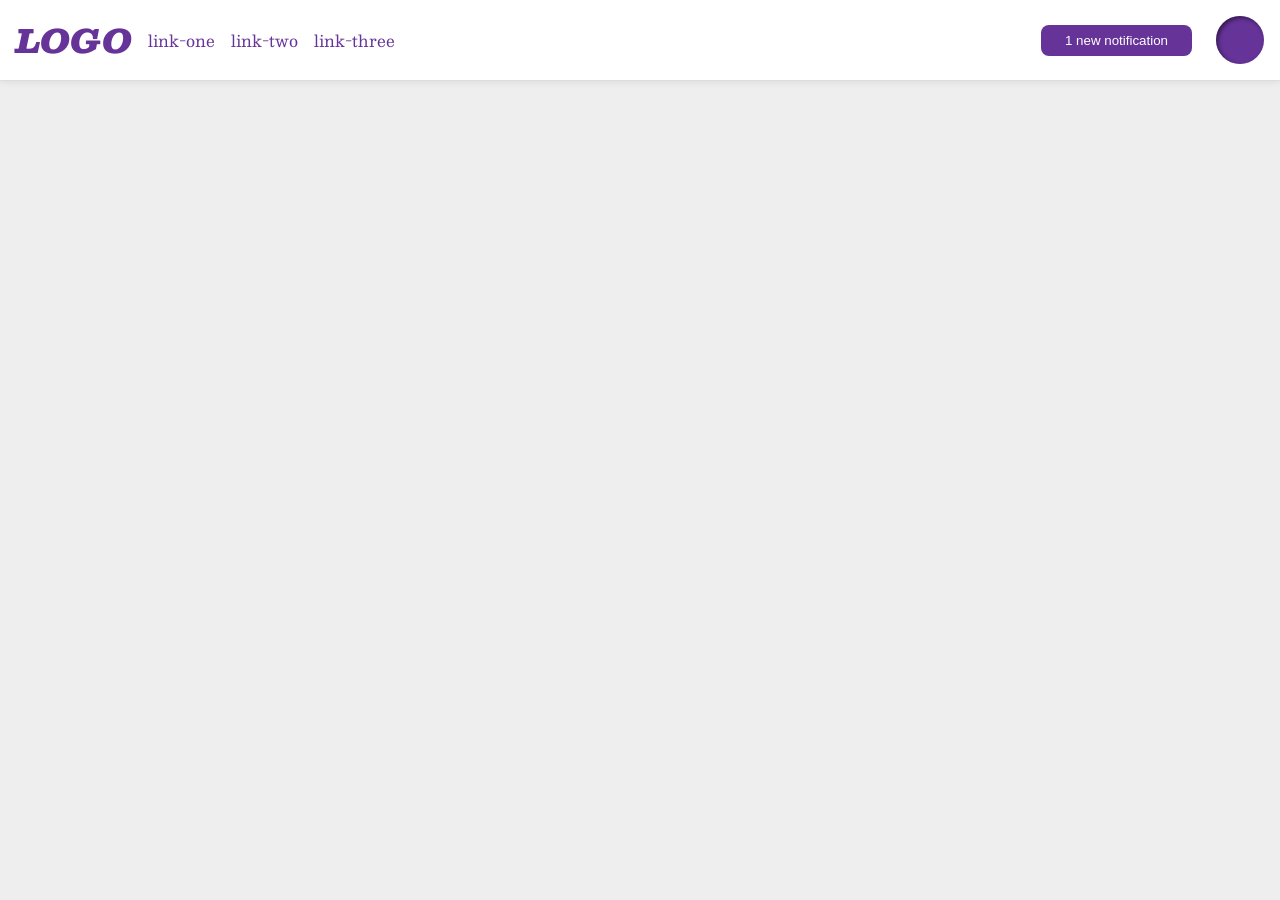
<file: foundations/flex/03-flex-header-2/index.html>
<!DOCTYPE html>
<html lang="en">
  <head>
    <meta charset="UTF-8">
    <meta http-equiv="X-UA-Compatible" content="IE=edge">
    <meta name="viewport" content="width=device-width, initial-scale=1.0">
    <title>Flex Header 2</title>
    <link rel="stylesheet" href="style.css">
  </head>
  <body>
    <div class="header">
      <div class="left">
      <div class="logo">
        LOGO
      </div>
        <ul class="links">
          <li><a href="https://google.com">link-one</a></li>
          <li><a href="https://google.com">link-two</a></li>
          <li><a href="https://google.com">link-three</a></li>
        </ul>
      </div>
        <div class="right">

          <button class="notifications">
            1 new notification
          </button>
          <div class="profile-image"></div>
        </div>
    </div>
  </body>
</html>
</file>
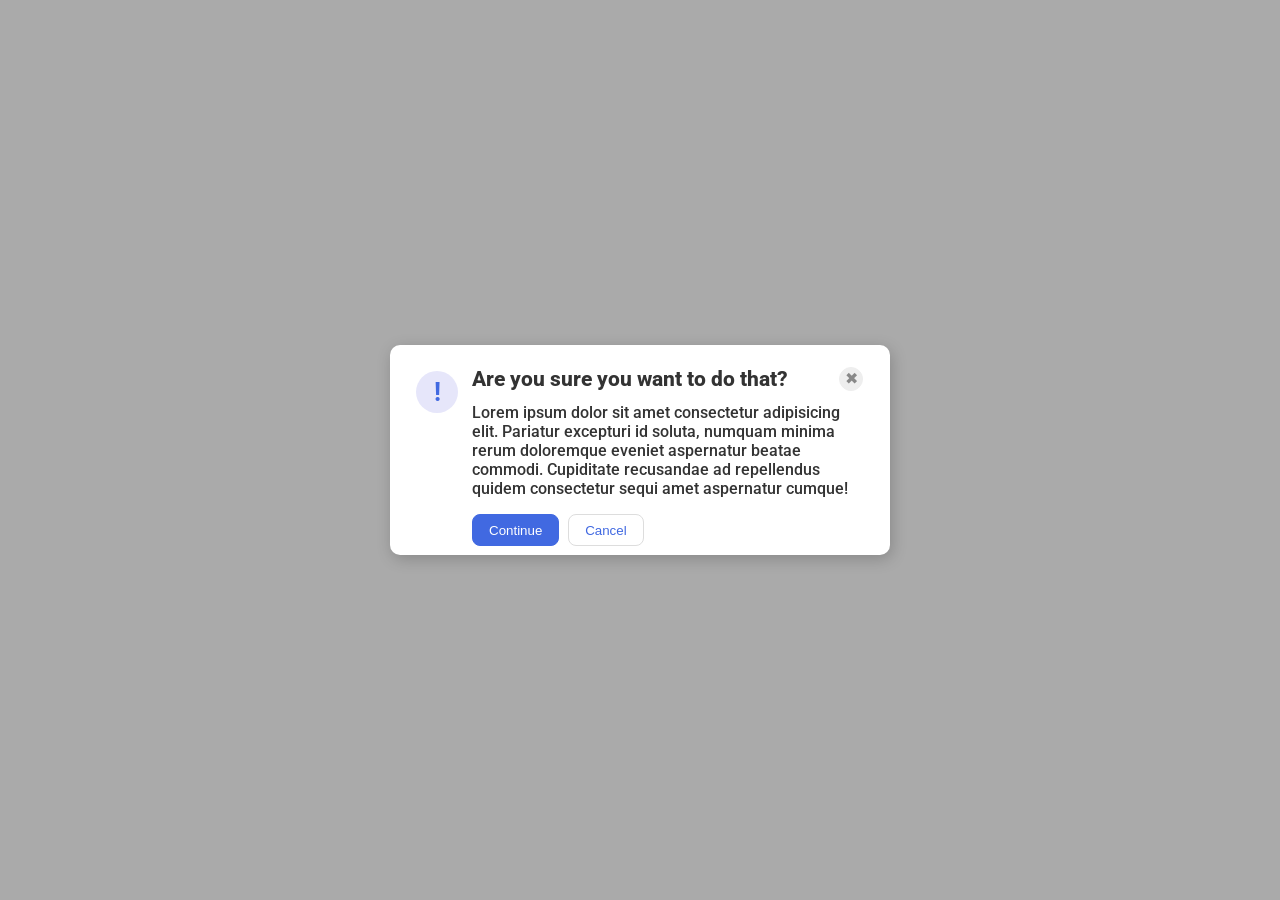
<file: foundations/flex/05-flex-modal/index.html>
<!DOCTYPE html>
<html lang="en">
  <head>
    <meta charset="UTF-8">
    <meta http-equiv="X-UA-Compatible" content="IE=edge">
    <meta name="viewport" content="width=device-width, initial-scale=1.0">
    <link rel="stylesheet" href="style.css">
    <title>Modal</title>
  </head>
  <body>
    <div class="modal">
      <div class="left">
        <div class="icon">!</div>
      </div>
      <div class="right">
        <div class="top-wrapper">

          <div class="header-container">
            <div class="header">Are you sure you want to do that?</div>
          </div>

          <div class="close-button-container">
            <button class="close-button">✖</button>
          </div>

        </div>

        <div class="text">Lorem ipsum dolor sit amet consectetur adipisicing elit. Pariatur excepturi id soluta, numquam minima rerum doloremque eveniet aspernatur beatae commodi. Cupiditate recusandae ad repellendus quidem consectetur sequi amet aspernatur cumque!</div>
        
        <div class="button-container">
          <button class="continue">Continue</button>
          <button class="cancel">Cancel</button>
        </div>

      </div>
    </div>
  </body>
</html>
</file>
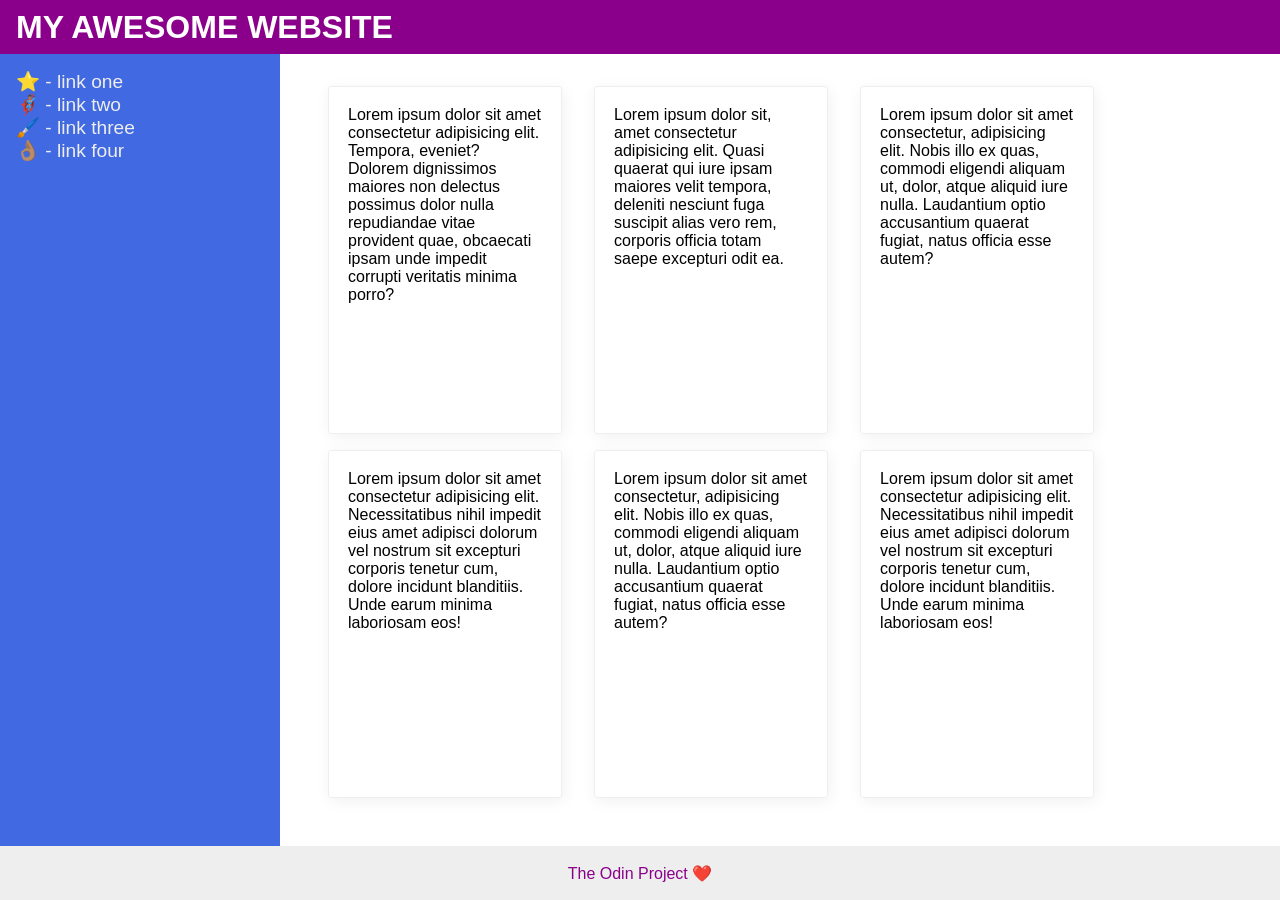
<file: foundations/flex/07-flex-layout-2/index.html>
<!doctype html>
<html lang="en">
  <head>
    <meta charset="UTF-8" />
    <meta http-equiv="X-UA-Compatible" content="IE=edge" />
    <meta name="viewport" content="width=device-width, initial-scale=1.0" />
    <title>The Holy Grail</title>
    <link rel="stylesheet" href="style.css" />
  </head>
  <body>
    <div class="header"><p>MY AWESOME WEBSITE</p></div>

    <div class="content__body">
      <div class="sidebar">
        <ul>
          <li><a href="#">⭐ - link one</a></li>
          <li><a href="#">🦸🏽‍♂️ - link two</a></li>
          <li><a href="#">🖌️ - link three</a></li>
          <li><a href="#">👌🏽 - link four</a></li>
        </ul>
      </div>

      <div class="card__wrapper">
        <div class="card">
          Lorem ipsum dolor sit amet consectetur adipisicing elit. Tempora, eveniet? Dolorem dignissimos maiores non
          delectus possimus dolor nulla repudiandae vitae provident quae, obcaecati ipsam unde impedit corrupti
          veritatis minima porro?
        </div>
        <div class="card">
          Lorem ipsum dolor sit, amet consectetur adipisicing elit. Quasi quaerat qui iure ipsam maiores velit tempora,
          deleniti nesciunt fuga suscipit alias vero rem, corporis officia totam saepe excepturi odit ea.
        </div>
        <div class="card">
          Lorem ipsum dolor sit amet consectetur, adipisicing elit. Nobis illo ex quas, commodi eligendi aliquam ut,
          dolor, atque aliquid iure nulla. Laudantium optio accusantium quaerat fugiat, natus officia esse autem?
        </div>
        <div class="card">
          Lorem ipsum dolor sit amet consectetur adipisicing elit. Necessitatibus nihil impedit eius amet adipisci
          dolorum vel nostrum sit excepturi corporis tenetur cum, dolore incidunt blanditiis. Unde earum minima
          laboriosam eos!
        </div>
        <div class="card">
          Lorem ipsum dolor sit amet consectetur, adipisicing elit. Nobis illo ex quas, commodi eligendi aliquam ut,
          dolor, atque aliquid iure nulla. Laudantium optio accusantium quaerat fugiat, natus officia esse autem?
        </div>
        <div class="card">
          Lorem ipsum dolor sit amet consectetur adipisicing elit. Necessitatibus nihil impedit eius amet adipisci
          dolorum vel nostrum sit excepturi corporis tenetur cum, dolore incidunt blanditiis. Unde earum minima
          laboriosam eos!
        </div>
      </div>
    </div>

    <div class="footer">The Odin Project ❤️</div>
  </body>
</html>
</file>
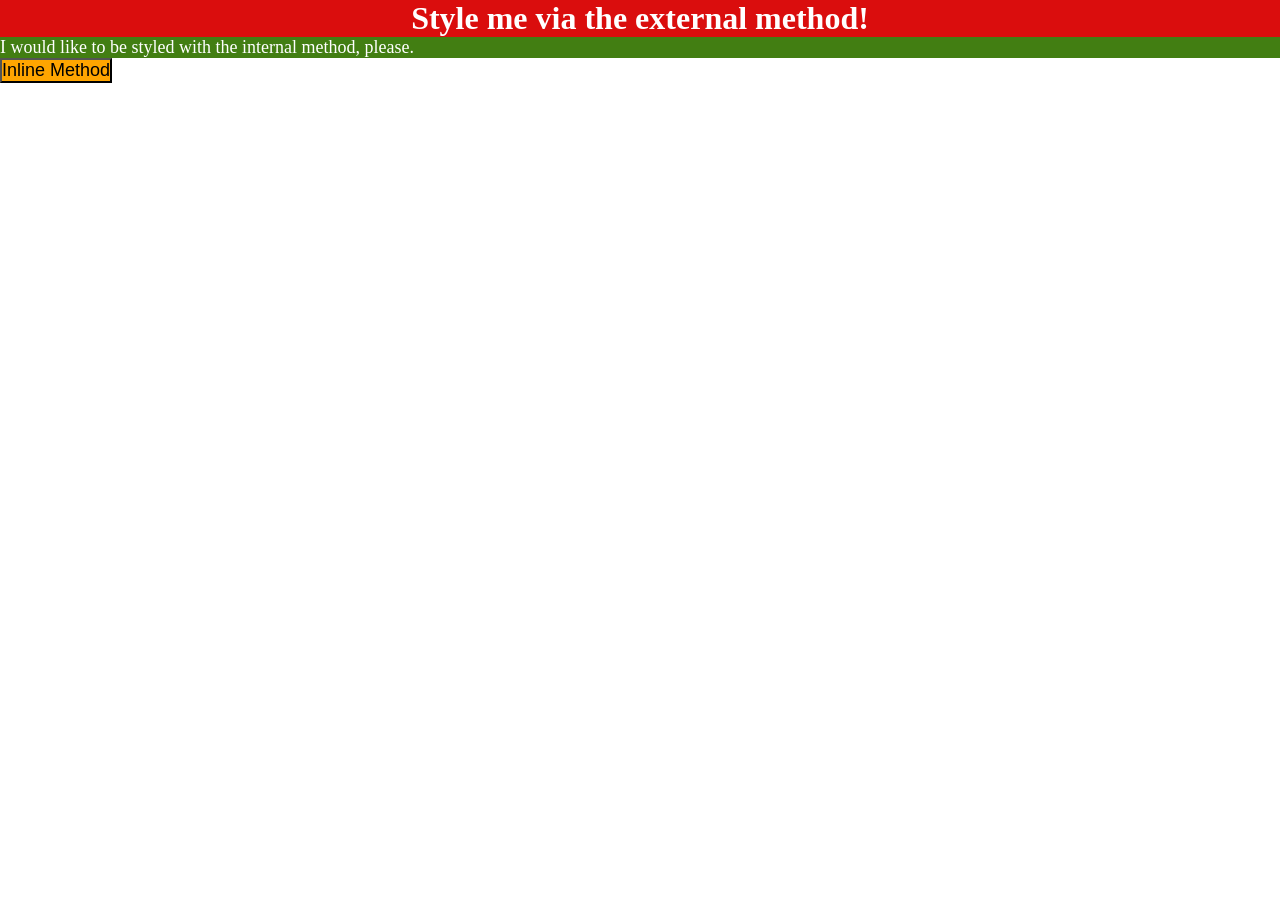
<file: foundations/intro-to-css/01-css-methods/index.html>
<!DOCTYPE html>
<html lang="en">
  <head>
    <meta charset="UTF-8">
    <meta http-equiv="X-UA-Compatible" content="IE=edge">
    <meta name="viewport" content="width=device-width, initial-scale=1.0">
    <link rel="stylesheet" href="./styles.css">
    <title>Methods for Adding CSS</title>
  </head>
  <body>
    <div>Style me via the external method!</div>
    <p>I would like to be styled with the internal method, please.</p>
    <button style="background-color: orange; font-size: 18px;">Inline Method</button>
  </body>
</html>

<style>
  p {
    background-color: #427e12;
    color: #fff;
    font-size: 18px;
  }

</style>
</file>
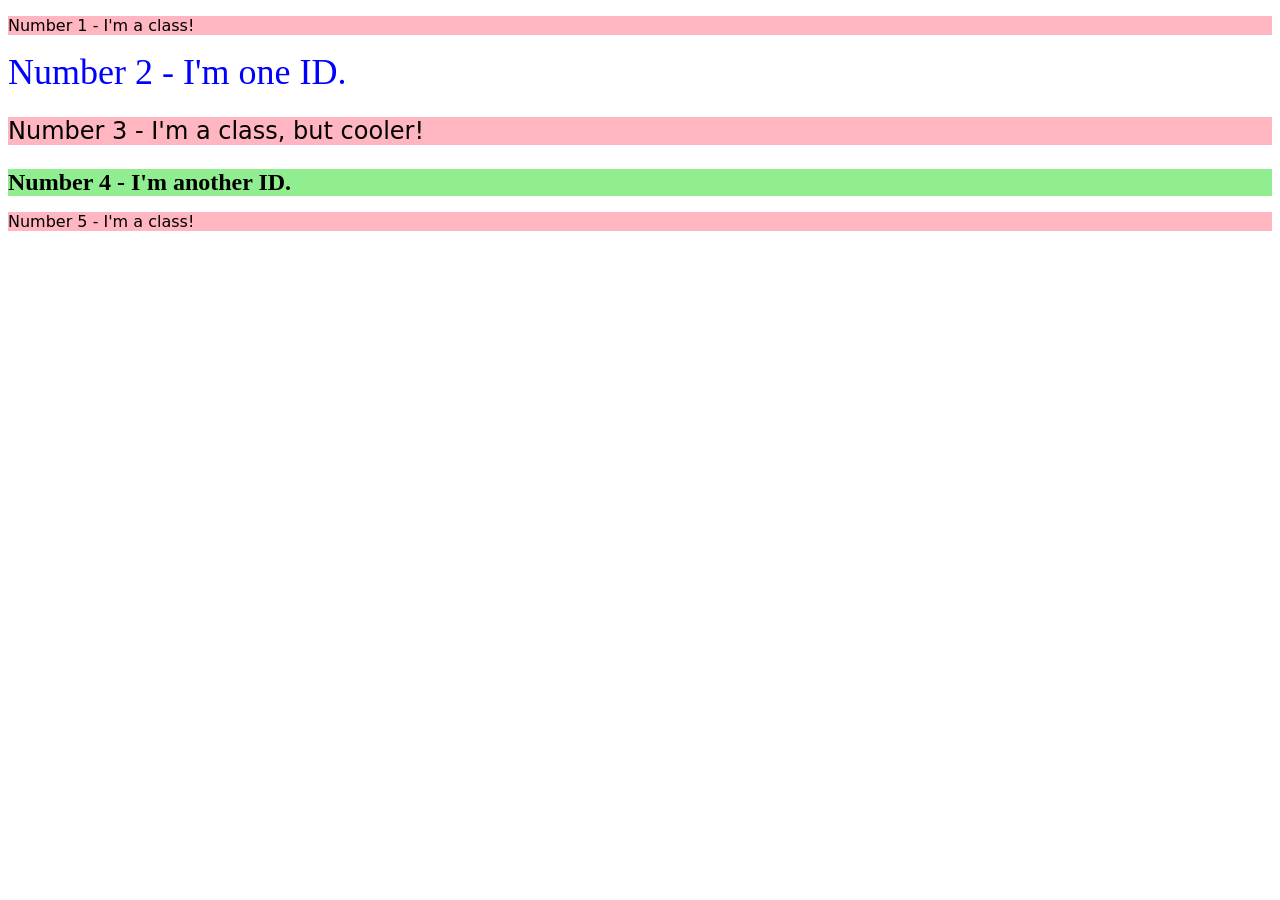
<file: foundations/intro-to-css/02-class-id-selectors/index.html>
<!DOCTYPE html>
<html lang="en">
  <head>
    <meta charset="UTF-8">
    <meta http-equiv="X-UA-Compatible" content="IE=edge">
    <meta name="viewport" content="width=device-width, initial-scale=1.0">
    <title>Class and ID Selectors</title>
    <link rel="stylesheet" href="style.css">
  </head>
  <body>
    <p class="odd_number">Number 1 - I'm a class!</p>
    <div id="first_ID" class="even_number">Number 2 - I'm one ID.</div>
    <p class="odd_number">Number 3 - I'm a class, but cooler!</p>
    <div id="second_ID" class="even_number">Number 4 - I'm another ID.</div>
    <p class="odd_number">Number 5 - I'm a class!</p>
  </body>
</html>
</file>
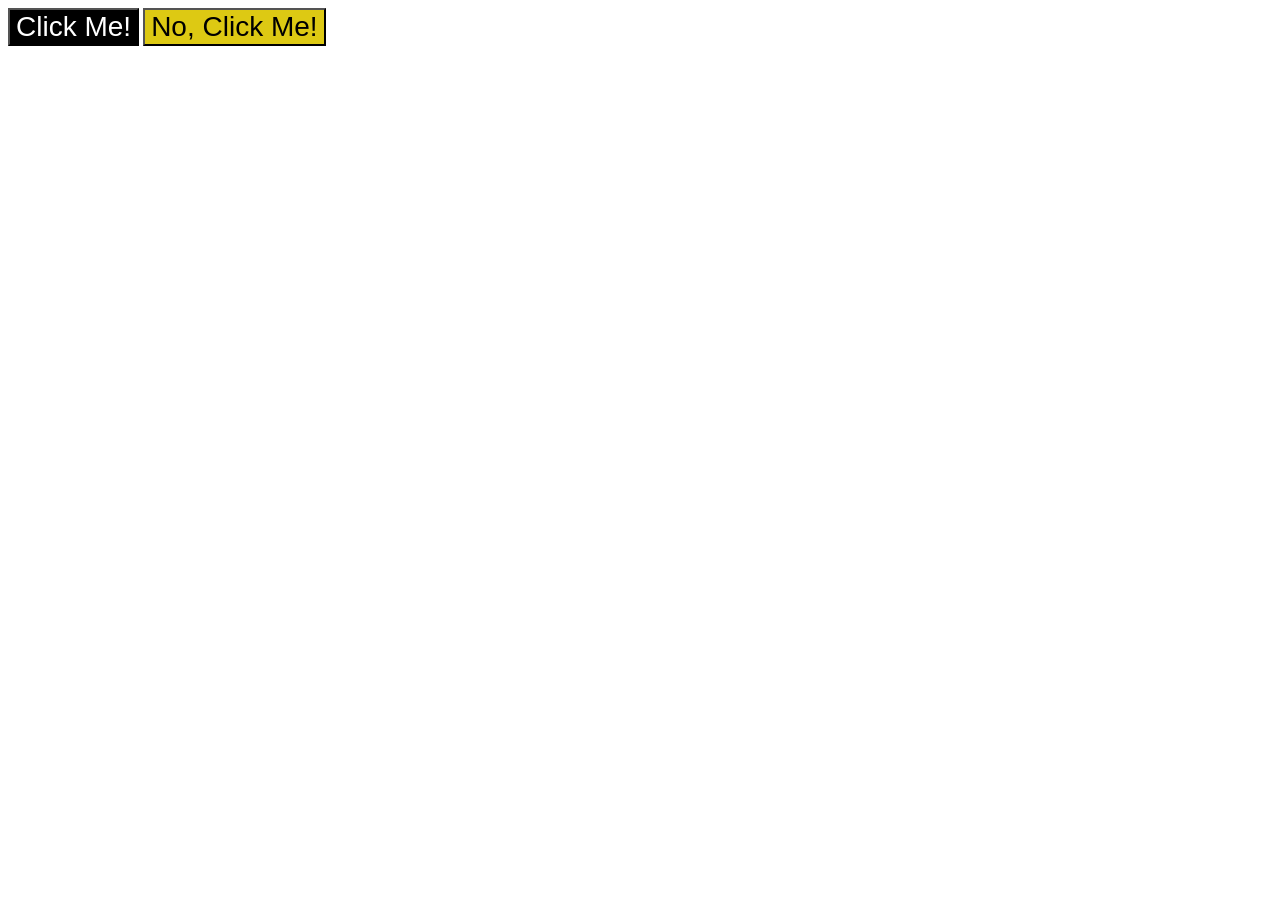
<file: foundations/intro-to-css/03-grouping-selectors/index.html>
<!DOCTYPE html>
<html lang="en">
  <head>
    <meta charset="UTF-8">
    <meta http-equiv="X-UA-Compatible" content="IE=edge">
    <meta name="viewport" content="width=device-width, initial-scale=1.0">
    <title>Grouping Selectors</title>
    <link rel="stylesheet" href="style.css">
  </head>
  <body>
    <button class="black_button">Click Me!</button>
    <button class="yellow_button">No, Click Me!</button>
  </body>
</html>
</file>
<file: foundations/flex/03-flex-header-2/style.css>
/* this is some magical font-importing.  
you'll learn about it later. */
@import url('https://fonts.googleapis.com/css2?family=Besley:ital,wght@0,400;1,900&display=swap');

body {
  margin: 0;
  background: #eee;
  font-family: Besley, serif;
}

.header {
  background: white;
  border-bottom: 1px solid #ddd;
  box-shadow: 0 0 8px rgba(0,0,0,.1);
  display: flex;
  align-items: center;
  justify-content: space-between;
  padding: 8px;
}

.profile-image {
  background: rebeccapurple;
  box-shadow: inset 2px 2px 4px rgba(0,0,0,.5);
  border-radius: 50%;
  width: 48px;
  height: 48px;
  margin: 8px;
}

.logo {
  color: rebeccapurple;
  font-size: 32px;
  font-weight: 900;
  font-style: italic;
  margin-left: 8px;
}

button {
  border: none;
  border-radius: 8px;
  background: rebeccapurple;
  color: white;
  padding: 8px 24px;
  margin-top: 8px;
  margin-bottom: 8px;
}

a {
  /* this removes the line under our links */
  text-decoration: none;
  color: rebeccapurple;
}

ul {
  list-style-type: none;
  display: flex;
  margin: 0;
  padding: 0;
  gap: 16px; 
}

.left, .right {
  display: flex;
  align-items: center;
  gap: 16px;
}
</file>
<file: foundations/flex/05-flex-modal/style.css>
@import url('https://fonts.googleapis.com/css2?family=Roboto:wght@400;700&display=swap');

html, body {
  height: 100%;
}

body {
  font-family: Roboto, sans-serif;
  margin: 0;
  background: #aaa;
  color: #333;
  /* I'll give you this one for free lol */
  display: flex;
  align-items: center;
  justify-content: center;
}

.modal {
  background: white;
  width: 480px;
  border-radius: 10px;
  box-shadow: 2px 4px 16px rgba(0,0,0,.2);
  display: flex;
  padding: 0.6rem;
}

.icon {
  color: royalblue;
  font-size: 26px;
  font-weight: 700;
  background: lavender;
  width: 42px;
  height: 42px;
  border-radius: 50%;
  display: flex;
  align-items: center;
  justify-content: center;
  margin: 1rem;
}

.close-button {
  background: #eee;
  border-radius: 50%;
  color: #888;
  font-weight: 400;
  font-size: 16px;
  height: 24px;
  width: 24px;
  display: flex;
  align-items: center;
  justify-content: center;
  border: 1px solid #eee;
  padding: 0;
}

button {
  cursor: pointer;
  padding: 8px 16px;
  border-radius: 8px;
}

button.continue {
  background: royalblue;
  border: 1px solid royalblue;
  color: white;
  height: 2rem;
  margin-right: 0.3rem;
}

button.cancel {
  background: white;
  border: 1px solid #ddd;
  color: royalblue;
  height: 2rem;
  margin-right: 0.3rem;
}

.left {
  width: 15%;
  display: flex;
  flex-direction: column;
}
.right {
  width: 100%;
  display: flex;
  flex-direction: column;
}
.header-container {
  width: 70%;
  height: 3rem;
  flex-grow: 1;
  display: flex;
  align-items: center;
}

.header {
  font-weight: 800;
  font-size: 1.3rem;
}

.top-wrapper {
  width: 100%;
  display: flex;
  align-items: center;
  justify-content: space-between;

}
.close-button-container {
  width: 10%;
}

.text {
  width: 95%;
  margin-bottom: 1rem;
  display: flex;
  align-items: center;
  justify-content: center;
  font-weight: 500;
}
</file>
<file: foundations/flex/07-flex-layout-2/style.css>
* {
  margin: 0;
  padding: 0;
  box-sizing: border-box;
  list-style: none;
  text-decoration: none;
}

body {
  display: flex;
  flex-direction: column;
  height: 100vh;
  margin: 0;
  font-family:
    -apple-system, BlinkMacSystemFont, 'Segoe UI', Roboto, Oxygen, Ubuntu, Cantarell, 'Open Sans', 'Helvetica Neue',
    sans-serif;
}

.header {
  display: flex;
  align-items: center;
  height: 6%;
  width: 100%;
  color: white;
  font-size: 2rem;
  font-weight: 900;
  background: darkmagenta;
}

.header p {
  margin-left: 1rem;
}

.content__body {
  display: flex;
  justify-content: space-between;
  height: 88%;
}

.card__wrapper {
  display: flex;
  flex-wrap: wrap;
  width: 90%;
  padding: 2rem;
}

.sidebar {
  width: 25%;
  padding: 1rem;
  background: royalblue;
  box-sizing: border-box;
}

.sidebar a {
  color: #eee;
  font-size: 1.2rem;
}

.card {
  display: flex;
  justify-content: center;
  width: 25%;
  min-height: 15rem;
  margin: 0 1rem 1rem 1rem;
  padding: 1.2rem;
  border-radius: 0.2rem;
  text-wrap: wrap;
  border: 1px solid #eee;
  box-shadow: 0.1rem 0.2rem 1rem rgba(0, 0, 0, 0.06);
}

.footer {
  display: flex;
  align-items: center;
  justify-content: center;
  height: 6%;
  color: darkmagenta;
  background: #eee;
}
</file>
<file: foundations/intro-to-css/01-css-methods/styles.css>
* {
    box-sizing: border-box;
    margin: 0;
    padding: 0;
}

div {
    background-color: #da0d0d;
    color: #fff;
    font-size: 32px;
    text-align: center;
    font-weight: bold;
}
</file>
<file: foundations/intro-to-css/02-class-id-selectors/style.css>
/* Add CSS Styling */

.odd_number {
    background-color: lightpink;
    font-family: Verdana, 'DejaVu Sans', sans-serif;
}
.odd_number:nth-of-type(2) {
    font-size: 24px;
}

#first_ID {
    color: blue;
    font-size: 36px;
}

#second_ID {
    background-color: lightgreen;
    font-size: 24px;
    font-weight: bold;
}
</file>
<file: foundations/intro-to-css/03-grouping-selectors/style.css>
/* Add CSS Styling */

button {
    font-size: 28px;
    font-family: Helvetica, 'Times New Roman', sans-serif;
}

.black_button {
    background-color: #000;
    color: #FFF;
}
.yellow_button {
    background-color: #ddc913;
}
</file>
